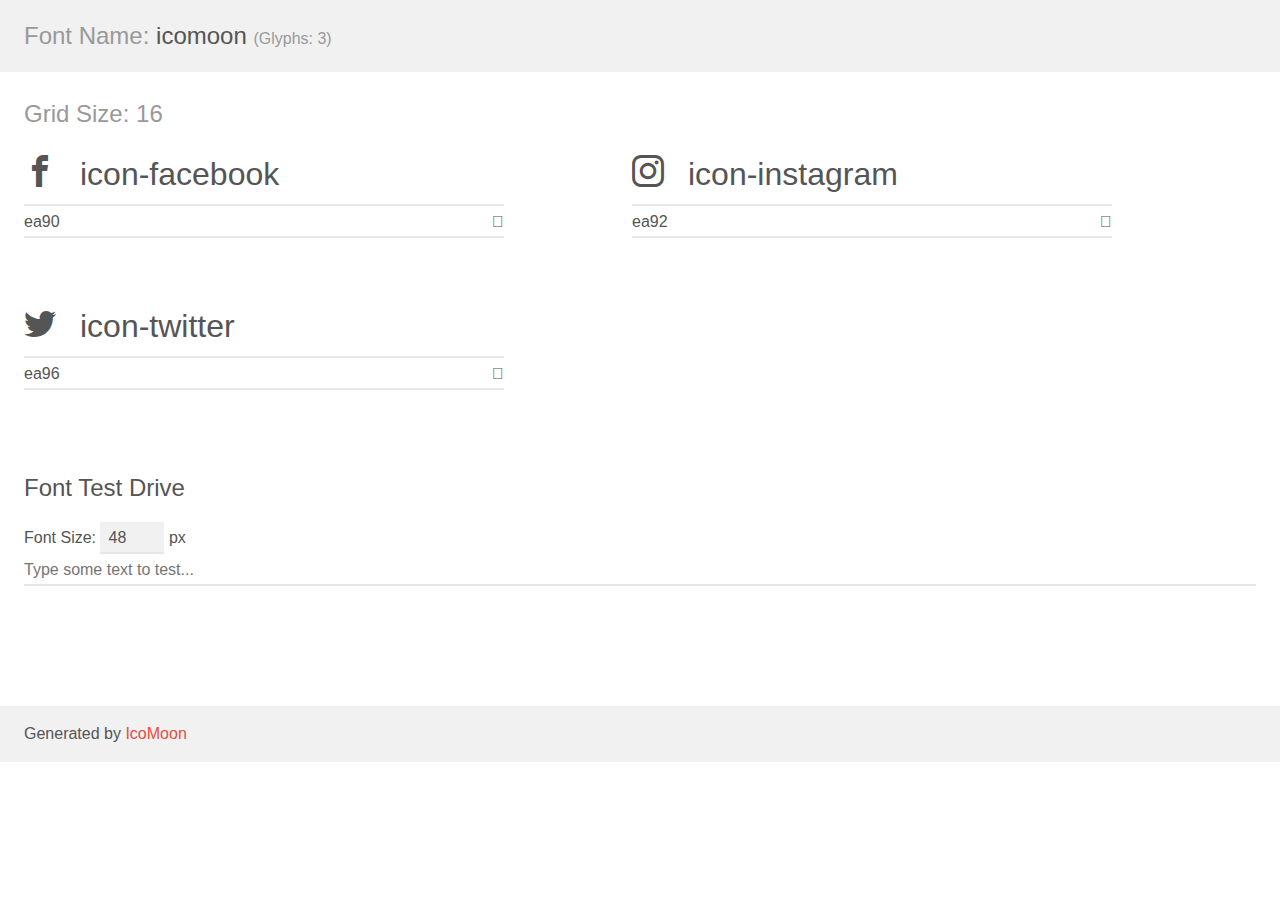
<file: assets/fonts/demo.html>
<!doctype html>
<html>
<head>
    <meta charset="utf-8">
    <title>IcoMoon Demo</title>
    <meta name="description" content="An Icon Font Generated By IcoMoon.io">
    <meta name="viewport" content="width=device-width, initial-scale=1">
    <link rel="stylesheet" href="demo-files/demo.css">
    <link rel="stylesheet" href="style.css"></head>
<body>
    <div class="bgc1 clearfix">
        <h1 class="mhmm mvm"><span class="fgc1">Font Name:</span> icomoon <small class="fgc1">(Glyphs:&nbsp;3)</small></h1>
    </div>
    <div class="clearfix mhl ptl">
        <h1 class="mvm mtn fgc1">Grid Size: 16</h1>
        <div class="glyph fs1">
            <div class="clearfix bshadow0 pbs">
                <span class="icon-facebook">
                
                </span>
                <span class="mls"> icon-facebook</span>
            </div>
            <fieldset class="fs0 size1of1 clearfix hidden-false">
                <input type="text" readonly value="ea90" class="unit size1of2" />
                <input type="text" maxlength="1" readonly value="&#xea90;" class="unitRight size1of2 talign-right" />
            </fieldset>
            <div class="fs0 bshadow0 clearfix hidden-true">
                <span class="unit pvs fgc1">liga: </span>
                <input type="text" readonly value="facebook, brand10" class="liga unitRight" />
            </div>
        </div>
        <div class="glyph fs1">
            <div class="clearfix bshadow0 pbs">
                <span class="icon-instagram">
                
                </span>
                <span class="mls"> icon-instagram</span>
            </div>
            <fieldset class="fs0 size1of1 clearfix hidden-false">
                <input type="text" readonly value="ea92" class="unit size1of2" />
                <input type="text" maxlength="1" readonly value="&#xea92;" class="unitRight size1of2 talign-right" />
            </fieldset>
            <div class="fs0 bshadow0 clearfix hidden-true">
                <span class="unit pvs fgc1">liga: </span>
                <input type="text" readonly value="instagram, brand12" class="liga unitRight" />
            </div>
        </div>
        <div class="glyph fs1">
            <div class="clearfix bshadow0 pbs">
                <span class="icon-twitter">
                
                </span>
                <span class="mls"> icon-twitter</span>
            </div>
            <fieldset class="fs0 size1of1 clearfix hidden-false">
                <input type="text" readonly value="ea96" class="unit size1of2" />
                <input type="text" maxlength="1" readonly value="&#xea96;" class="unitRight size1of2 talign-right" />
            </fieldset>
            <div class="fs0 bshadow0 clearfix hidden-true">
                <span class="unit pvs fgc1">liga: </span>
                <input type="text" readonly value="twitter, brand16" class="liga unitRight" />
            </div>
        </div>
    </div>

    <!--[if gt IE 8]><!-->
    <div class="mhl clearfix mbl">
        <h1>Font Test Drive</h1>
        <label>
            Font Size: <input id="fontSize" type="number" class="textbox0 mbm"
            min="8" value="48" />
            px
        </label>
        <input id="testText" type="text" class="phl size1of1 mvl"
        placeholder="Type some text to test..." value=""/>
        <div id="testDrive" class="icon-">&nbsp;
        </div>
    </div>
    <!--<![endif]-->
    <div class="bgc1 clearfix">
        <p class="mhl">Generated by <a href="https://icomoon.io/app">IcoMoon</a></p>
    </div>

    <script src="demo-files/demo.js"></script>
</body>
</html>
</file>
<file: assets/fonts/demo-files/demo.css>
body {
  padding: 0;
  margin: 0;
  font-family: sans-serif;
  font-size: 1em;
  line-height: 1.5;
  color: #555;
  background: #fff;
}
h1 {
  font-size: 1.5em;
  font-weight: normal;
}
small {
  font-size: .66666667em;
}
a {
  color: #e74c3c;
  text-decoration: none;
}
a:hover, a:focus {
  box-shadow: 0 1px #e74c3c;
}
.bshadow0, input {
  box-shadow: inset 0 -2px #e7e7e7;
}
input:hover {
  box-shadow: inset 0 -2px #ccc;
}
input, fieldset {
  font-family: sans-serif;
  font-size: 1em;
  margin: 0;
  padding: 0;
  border: 0;
}
input {
  color: inherit;
  line-height: 1.5;
  height: 1.5em;
  padding: .25em 0;
}
input:focus {
  outline: none;
  box-shadow: inset 0 -2px #449fdb;
}
.glyph {
  font-size: 16px;
  width: 15em;
  padding-bottom: 1em;
  margin-right: 4em;
  margin-bottom: 1em;
  float: left;
  overflow: hidden;
}
.liga {
  width: 80%;
  width: calc(100% - 2.5em);
}
.talign-right {
  text-align: right;
}
.talign-center {
  text-align: center;
}
.bgc1 {
  background: #f1f1f1;
}
.fgc1 {
  color: #999;
}
.fgc0 {
  color: #000;
}
p {
  margin-top: 1em;
  margin-bottom: 1em;
}
.mvm {
  margin-top: .75em;
  margin-bottom: .75em;
}
.mtn {
  margin-top: 0;
}
.mtl, .mal {
  margin-top: 1.5em;
}
.mbl, .mal {
  margin-bottom: 1.5em;
}
.mal, .mhl {
  margin-left: 1.5em;
  margin-right: 1.5em;
}
.mhmm {
  margin-left: 1em;
  margin-right: 1em;
}
.mls {
  margin-left: .25em;
}
.ptl {
  padding-top: 1.5em;
}
.pbs, .pvs {
  padding-bottom: .25em;
}
.pvs, .pts {
  padding-top: .25em;
}
.unit {
  float: left;
}
.unitRight {
  float: right;
}
.size1of2 {
  width: 50%;
}
.size1of1 {
  width: 100%;
}
.clearfix:before, .clearfix:after {
  content: " ";
  display: table;
}
.clearfix:after {
  clear: both;
}
.hidden-true {
  display: none;
}
.textbox0 {
  width: 3em;
  background: #f1f1f1;
  padding: .25em .5em;
  line-height: 1.5;
  height: 1.5em;
}
#testDrive {
  display: block;
  padding-top: 24px;
  line-height: 1.5;
}
.fs0 {
  font-size: 16px;
}
.fs1 {
  font-size: 32px;
}
</file>
<file: assets/fonts/style.css>
@font-face {
  font-family: 'icomoon';
  src:  url('fonts/icomoon.eot?wyrd81');
  src:  url('fonts/icomoon.eot?wyrd81#iefix') format('embedded-opentype'),
    url('fonts/icomoon.ttf?wyrd81') format('truetype'),
    url('fonts/icomoon.woff?wyrd81') format('woff'),
    url('fonts/icomoon.svg?wyrd81#icomoon') format('svg');
  font-weight: normal;
  font-style: normal;
}

[class^="icon-"], [class*=" icon-"] {
  /* use !important to prevent issues with browser extensions that change fonts */
  font-family: 'icomoon' !important;
  speak: none;
  font-style: normal;
  font-weight: normal;
  font-variant: normal;
  text-transform: none;
  line-height: 1;

  /* Better Font Rendering =========== */
  -webkit-font-smoothing: antialiased;
  -moz-osx-font-smoothing: grayscale;
}

.icon-facebook:before {
  content: "\ea90";
}
.icon-instagram:before {
  content: "\ea92";
}
.icon-twitter:before {
  content: "\ea96";
}
</file>
